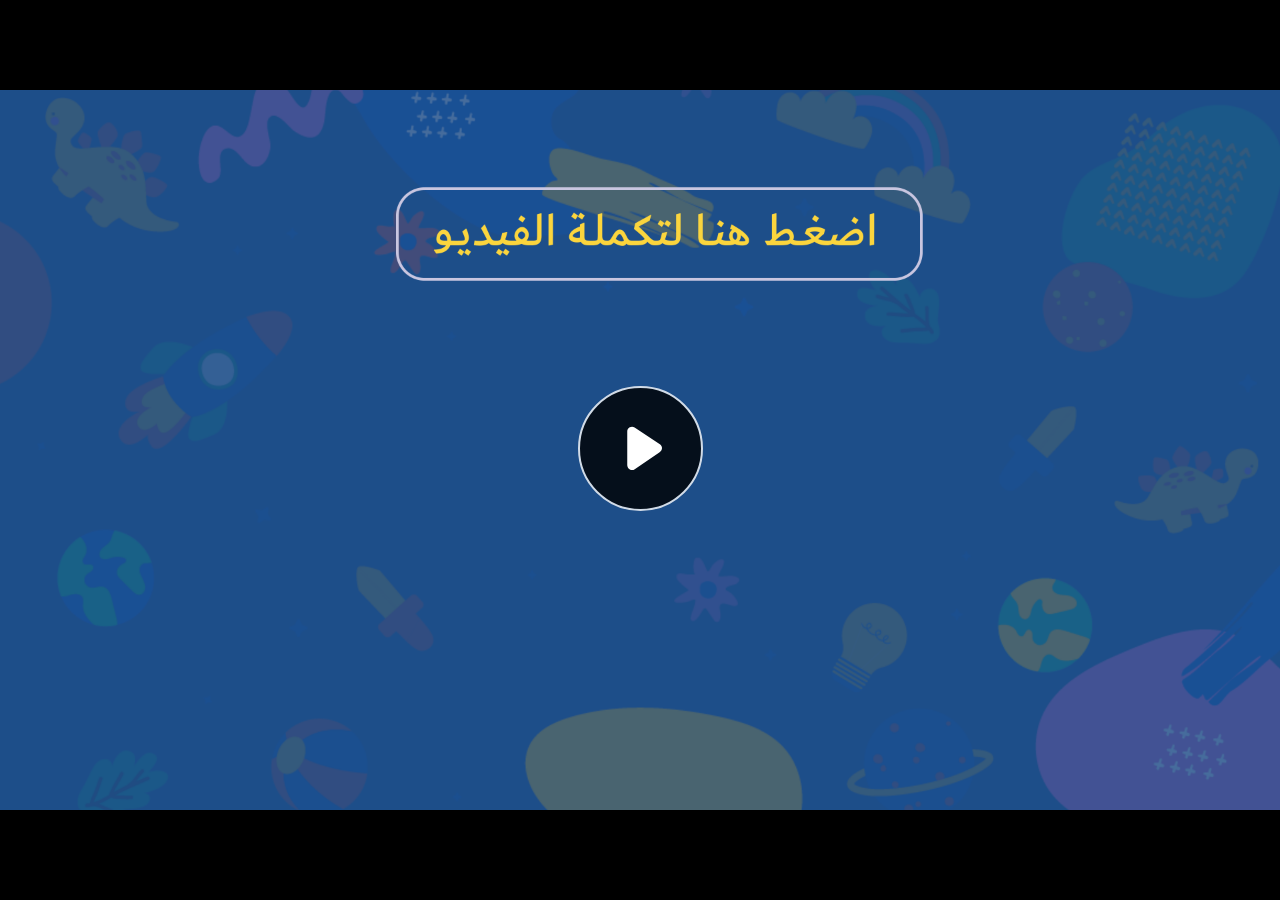
<file: index.html>
﻿<!doctype html>
<html lang="en-US">
<head>
  <meta charset="utf-8">
  <!-- Created using Storyline 360 - http://www.articulate.com  -->
  <!-- version: 3.71.29339.0 -->
  <title>EG.G5.AR.SEM2.UD.T1.S3.1 q2</title>
  <meta http-equiv="x-ua-compatible" content="IE=edge"/>
  <meta name="viewport" content="width=device-width,initial-scale=1,user-scalable=no,shrink-to-fit=no,minimal-ui"/>
  <meta name="apple-mobile-web-app-capable" content="yes"/>
  <style>
    html, body { height: 100%; padding: 0; margin: 0 }
    #app { height: 100%; width: 100%; }
  </style>

  <script>
    window.DS = {};
    window.globals = {
      DATA_PATH_BASE: '',
      HAS_FRAME: true,
      HAS_SLIDE: true,

      lmsPresent: false,
      tinCanPresent: false,
      cmi5Present: false,
      aoSupport: false,
      scale: 'noscale',
      captureRc: false,
      browserSize: 'optimal',
      bgColor: '#282828',
      features: 'AccessibleVideo,ConnectionMessages,FullScreenToggle,InsertSvgPicture,LayerPresentAsDialog,MultipleQuizTracking,UpdatedScrollingPanels,UpdatedThemeEditor',
      themeName: 'unified',
      preloaderColor: '#FFFFFF',
      suppressAnalytics: false,
      productChannel: 'stable',
      publishSource: 'storyline',
      aid: 'aid|e710da2c-216d-488c-aeed-63e613e51a63',
      cid: '1ed0ff18-6330-4afd-88a4-c2d7bd70327e',
      playerVersion: '3.71.29339.0',
      publishTimestamp: '2023-03-22T12:25:53.2543126Z',
      maxIosVideoElements: 10,
      connectionSettings: { message: 'You%20are%20offline.%20Trying%20to%20reconnect...', useDarkTheme: false },

      
      parseParams: function(qs) {
        if (window.globals.parsedParams != null) {
          return window.globals.parsedParams;
        }
        qs = (qs || window.location.search.substr(1)).split('+').join(' ');
        var params = {},
            tokens,
            re = /[?&]?([^=]+)=([^&]*)/g;

        while (tokens = re.exec(qs)) {
          params[decodeURIComponent(tokens[1]).trim()] =
            decodeURIComponent(tokens[2]).trim();
        }
        window.globals.parsedParams = params;
        return params;
      }

    };
  </script>
  <script>
    var isIe11 = ('ActiveXObject' in window || window.MSBlobBuilder != null)
      && window.msCrypto != null && !window.ActiveXObject;
    if (isIe11) {
      window.globals.unsupportedBrowser = true;
      document.write(atob('[base64]'));
    }
  </script>
  
  <script>window.THREE = { };</script>
  
</head>
<body style="background: #282828" class="cs-HTML theme-unified">
  <!-- 360 -->
  <script>!function(e){var i=/iPhone/i,o=/iPod/i,n=/iPad/i,t=/(?=.*\bAndroid\b)(?=.*\bMobile\b)/i,d=/Android/i,s=/(?=.*\bAndroid\b)(?=.*\bSD4930UR\b)/i,b=/(?=.*\bAndroid\b)(?=.*\b(?:KFOT|KFTT|KFJWI|KFJWA|KFSOWI|KFTHWI|KFTHWA|KFAPWI|KFAPWA|KFARWI|KFASWI|KFSAWI|KFSAWA)\b)/i,r=/IEMobile/i,h=/(?=.*\bWindows\b)(?=.*\bARM\b)/i,a=/BlackBerry/i,l=/BB10/i,p=/Opera Mini/i,f=/(CriOS|Chrome)(?=.*\bMobile\b)/i,u=/(?=.*\bFirefox\b)(?=.*\bMobile\b)/i,c=new RegExp("(?:Nexus 7|BNTV250|Kindle Fire|Silk|GT-P1000)","i"),w=function(e,i){return e.test(i)},A=function(e){var A=e||navigator.userAgent,v=A.split("[FBAN");if(void 0!==v[1]&&(A=v[0]),this.apple={phone:w(i,A),ipod:w(o,A),tablet:!w(i,A)&&w(n,A),device:w(i,A)||w(o,A)||w(n,A)},this.amazon={phone:w(s,A),tablet:!w(s,A)&&w(b,A),device:w(s,A)||w(b,A)},this.android={phone:w(s,A)||w(t,A),tablet:!w(s,A)&&!w(t,A)&&(w(b,A)||w(d,A)),device:w(s,A)||w(b,A)||w(t,A)||w(d,A)},this.windows={phone:w(r,A),tablet:w(h,A),device:w(r,A)||w(h,A)},this.other={blackberry:w(a,A),blackberry10:w(l,A),opera:w(p,A),firefox:w(u,A),chrome:w(f,A),device:w(a,A)||w(l,A)||w(p,A)||w(u,A)||w(f,A)},this.seven_inch=w(c,A),this.any=this.apple.device||this.android.device||this.windows.device||this.other.device||this.seven_inch,this.phone=this.apple.phone||this.android.phone||this.windows.phone,this.tablet=this.apple.tablet||this.android.tablet||this.windows.tablet,"undefined"==typeof window)return this},v=function(){var e=new A;return e.Class=A,e};"undefined"!=typeof module&&module.exports&&"undefined"==typeof window?module.exports=A:"undefined"!=typeof module&&module.exports&&"undefined"!=typeof window?module.exports=v():"function"==typeof define&&define.amd?define("isMobile",[],e.isMobile=v()):e.isMobile=v()}(this);
    window.isMobile.apple.tablet = window.isMobile.apple.tablet ||
      (navigator.platform === 'MacIntel' && navigator.maxTouchPoints > 1);
    window.isMobile.apple.device = window.isMobile.apple.device || window.isMobile.apple.tablet;
    window.isMobile.tablet = window.isMobile.tablet || window.isMobile.apple.tablet;
    window.isMobile.any = window.isMobile.any || window.isMobile.apple.tablet;
  </script>

  <div id="focus-sink" tabindex="-1"></div>

  <div id="preso"></div>
  <script>
    (function() {

      var classTypes = [ 'desktop', 'mobile', 'phone', 'tablet' ];

      var addDeviceClasses = function(prefix, testObj) {
        var curr, i;
        for (i = 0; i < classTypes.length; i++) {
          curr = classTypes[i];
          if (testObj[curr]) {
            document.body.classList.add(prefix + curr);
          }
        }
      };

      var params = window.globals.parseParams(),
          isDevicePreview = params.devicepreview === '1',
          isPhoneOverride = params.deviceType === 'phone' || (isDevicePreview && params.phone == '1'),
          isTabletOverride = (params.deviceType === 'tablet' || isDevicePreview) && !isPhoneOverride,
          isMobileOverride = isPhoneOverride || isTabletOverride;

      var deviceView = {
        desktop: !window.isMobile.any && !isMobileOverride,
        mobile: window.isMobile.any || isMobileOverride,
        phone: isPhoneOverride || (window.isMobile.phone && !isTabletOverride),
        tablet: isTabletOverride || window.isMobile.tablet
      };

      window.globals.deviceView = deviceView;
      window.isMobile.desktop = !window.isMobile.any;
      window.isMobile.mobile = window.isMobile.any;

      addDeviceClasses('view-', deviceView);

    })();
  </script>
  
  <script src='story_content/user.js' type=text/javascript></script>
  <div class="slide-loader"></div>

  <script>
    var doc = document, loader = doc.body.querySelector('.slide-loader'); [ 1, 2, 3 ].forEach(function(n) { var d = doc.createElement('div'); d.style.backgroundColor = window.globals.preloaderColor; d.classList.add('mobile-loader-dot'); d.classList.add('dot' + n); loader.appendChild(d); });
  </script>

  <div class="mobile-load-title-overlay" style="display: none">
    <div class="mobile-load-title">EG.G5.AR.SEM2.UD.T1.S3.1 q2</div>
  </div>

  <div class="mobile-chrome-warning"></div>

  
<style>
  .warn-connection-dialog {
    display: none;
    background: transparent;
    pointer-events: none;
    position: fixed;
    left: 0;
    top: 0;
    width: 100%;
    height: 100%;
    z-index: 999;
  }

  .warn-connection-content {
    border-radius: 4px;
    background: white;
    border: 1px solid #E7E7E7;
    color: #333333;
    box-shadow: 0 2px 4px rgba(0, 0, 0, 0.25);
    transition: all 150ms ease-out;
    position: absolute;
    white-space: nowrap;
  }

  .view-phone.is-landscape .warn-connection-content {
    left: 23px;
    bottom: 23px;
  }

  .view-tablet.is-landscape .warn-connection-content {
    left: 50%;
    top: 20px;
    transform: translateX(-50%);
  }

  .is-portrait .warn-connection-content {
    transform: translate(-50%, calc(-100% - 15px));
  }

  .warn-connection-content p {
    display: inline-block;
    margin: 0 8px 0 0;
    line-height: 33px;
    font-size: 11px;
  }

  .warn-connection-content svg {
    position: relative;
    vertical-align: middle;
    margin: 0 2px 2px 8px;
  }

  .view-desktop .warn-connection-content {
    left: 1.5em;
    bottom: 1.5em;
  }

  .view-desktop .warn-connection-content p {
    font-size: 1.1em;
  }

  .is-offline .warn-connection-dialog {
    display: block;
  }

  .is-offline .cs-panel * {
    pointer-events: none !important;
  }

  .is-offline .cs-panel {
    pointer-events: all !important;
  }

  .is-offline #nav-controls * {
    pointer-events: none !important;
  }

  .is-offline #nav-controls {
    pointer-events: all !important;
  }
</style>

<div class="warn-connection-dialog">
  <div class="warn-connection-content">
    <svg width="17" height="15" viewBox="0 0 17 15" xmlns="http://www.w3.org/2000/svg">
      <path fill="#8F0000" stroke="white" d="M16.07,12.98 L15.88,12.23 L9.51,1.21 C8.97,0.26,7.6,0.26,7.06,1.21 L0.69,12.23 C0.15,13.16,0.81,14.36,1.91,14.36 H14.65 C15.47,14.36,16.05,13.7,16.07,12.98 Z"/>
      <path fill="white" stroke="white" d="M8.58,5.5 C8.35,5.28,8.5,5.35,8.21,5.32 C8.09,5.35,7.97,5.49,7.96,5.67 C7.97,5.79,7.98,5.92,7.98,6.04 L7.98,6.04 C7.99,6.17,8,6.31,8.01,6.43 L8.01,6.44 C8.03,6.92,8.06,7.41,8.09,7.9 L8.09,7.9 C8.12,8.39,8.14,8.88,8.17,9.37 C8.17,9.39,8.18,9.42,8.2,9.44 C8.23,9.46,8.25,9.47,8.28,9.47 C8.31,9.47,8.34,9.46,8.35,9.44 C8.37,9.43,8.38,9.4,8.39,9.35 L8.39,9.34 C8.39,9.24,8.4,9.15,8.4,9.05 L8.4,9.05 C8.41,8.96,8.41,8.86,8.42,8.75 C8.43,8.44,8.45,8.12,8.47,7.81 L8.47,7.81 C8.49,7.49,8.51,7.18,8.53,6.87 C8.55,6.46,8.56,6.05,8.59,5.64 L8.6,5.62 C8.6,5.57,8.59,5.53,8.58,5.5 L8.21,5.32 Z"/>
      <circle fill="white" stroke="white" cx="8.3" cy="11.35" r="0.3"/>
    </svg>
    <p>You are offline. Trying to reconnect...</p>
  </div>
</div>

<script>
  (function() {
    window.DS.connection = {
      warningShown: false,
      assets: {},
      loadingAssetGroup: false,
      retryDelay: 500
    };

    // @TODO this is POC code and can be cleaned up a bit more if we move forward
    // with the feature



    // The `window.globals.features` variable must be set in `webpack.dev.config` when testing locally - it is not enough
    // to have it in the data - but it must be set there as well.
    var useConnectionMessages = window.AbortController != null &&
      window.location.protocol != 'file:' &&
      window.globals.features.indexOf('ConnectionMessages') != -1;

    window.DS.connection.useConnectionMessages = useConnectionMessages

    var assetCount = 0;
    var checkLoadedId;
    var connectionSettings = window.globals.connectionSettings;

    if (useConnectionMessages && connectionSettings != null) {
      var contentEl = document.querySelector('.warn-connection-content');
      var messageEl = contentEl.querySelector('p')

      if (connectionSettings.useDarkTheme) {
        contentEl.style.borderColor = '#BABBBA';
        contentEl.style.backgroundColor = '#282828';
        contentEl.style.color = '#FFFFFF';
      }

      if (connectionSettings.message != null) {
        messageEl.textContent = window.decodeURIComponent(connectionSettings.message);
      }
    }

    function checkAssetsReady() {
      for (var i in DS.connection.assets) {
        if (!DS.connection.assets[i].success) {
          return false;
        }
      }
      return true;
    }

    function stopAssetGroup() {
      if (!useConnectionMessages) { return; }

      assetCount = 0;

      DS.connection.oldAssetGroup = DS.connection.assets;
      DS.connection.assets = {};
      DS.connection.loadingAssetGroup = false;
      clearInterval(checkLoadedId);
    }

    function startAssetGroup() {
      if (!useConnectionMessages) { return; }
      var ticks = 0;
      clearInterval(checkLoadedId);
      checkLoadedId = setInterval(function() {
        var loaded = 0;
        if (assetCount === 0 && loaded === 0) {
          clearInterval(checkLoadedId);
          return;
        }

        for (var i in DS.connection.assets) {
          if (DS.connection.assets[i].success) {
            loaded++;
          }
        }

        if (assetCount === loaded && checkAssetsReady()) {
          for (var i in DS.connection.assets) {
            if (DS.connection.assets[i].action) {
              DS.connection.assets[i].action();
            }
          }
          hideWarning();
          stopAssetGroup();
        }
      }, 100)
    }

    function requiredAsset(url, action, retry, type) {
      if (!useConnectionMessages) { return; }
      if (DS.connection.assets[url]) { return; }

      DS.connection.assets[url] = {
        success: false, action: action, retry: retry, type: type
      };
      assetCount = Object.keys(DS.connection.assets).length;
      if (!DS.connection.loadingAssetGroup) {
        startAssetGroup();
      }
      DS.connection.loadingAssetGroup = true;
    }

    function assetLoaded(url) {
      if (!useConnectionMessages) { return; }
      if (DS.connection.assets[url]) {
        DS.connection.assets[url].success = true;
      }
    }

    function assetFailed(url) {
      if (!useConnectionMessages) { return; }
      if (!DS.connection.assets[url]) {
        if (/\.js$/.test(url)) {
          setTimeout(function() {
            if (DS.connection.lastSlideLoaded != null) {
              DS.connection.lastSlideLoaded();
            }
          }, DS.connection.retryDelay);
        }
        return;
      }
      if (!DS.connection.warningShown) { showWarning(); }
      if (DS.connection.assets[url].retry) {
        setTimeout(function() {
          if (!DS.connection.assets[url].success) {
            DS.connection.assets[url].retry()
          }
        }, DS.connection.retryDelay);
      }
    }

    function hideWarning() {
      document.body.classList.remove('is-offline');
      DS.connection.warningShown = false;
    }
    DS.connection.hideWarning = hideWarning

    function showWarning(btn) {
      document.body.classList.add('is-offline')
      DS.connection.warningShown = true;
      updateWarningPosition();
    }

    function updateWarningPosition() {
      if (!DS.connection.warningShown) {
        return;
      }

      var isPortrait = document.body.classList.contains('is-portrait');
      var warningEl = document.querySelector('.warn-connection-content');

      if (isPortrait) {
        var slide = document.querySelector('.primary-slide');
        var slideRect = slide.getBoundingClientRect();

        warningEl.style.top = `${slideRect.top}px`
        warningEl.style.left = `${slideRect.left + slideRect.width / 2}px`
      } else {
        warningEl.style.top = null;
        warningEl.style.left = null;
      }

      window.requestAnimationFrame(updateWarningPosition);
    }

    // these will all be noops if the feature flag isn't set in
    // the data and `window.globals.features`
    DS.connection.requiredAsset = requiredAsset;
    DS.connection.assetLoaded = assetLoaded;
    DS.connection.assetFailed = assetFailed;
    DS.connection.stopAssetGroup = stopAssetGroup;
    DS.connection.startAssetGroup = startAssetGroup;
  })();
</script>


  <script>
    
    if (window.autoSpider && window.vInterfaceObject) {
      document.querySelector('.mobile-load-title-overlay').style.display = 'none';
    }
  </script>

  

  <link rel="stylesheet" href="html5/data/css/output.min.css" data-noprefix/>
</body>
<script src="html5/lib/scripts/bootstrapper.min.js"></script>
</html>
</file>
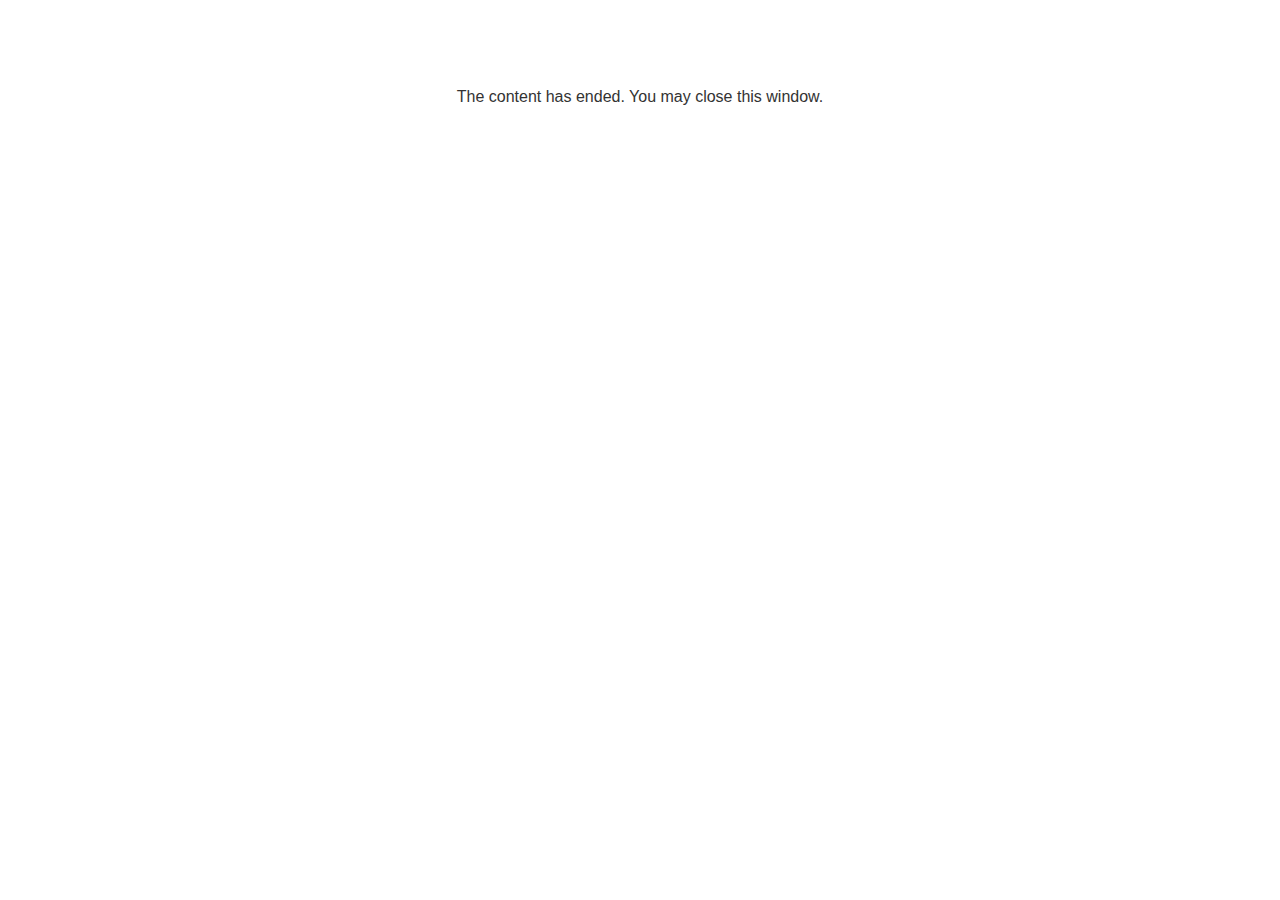
<file: lms/goodbye.html>
<!doctype html>
<html>
<body style="background-color: #ffffff;">

<p role="alert" style="color: #333333;font-family: Lato, articulate, tahoma, arial;font-size: medium;text-align: center;">
<br><br><br><br>
The content has ended. You may close this window.
</p>

</body>
</html>
</file>
<file: html5/data/css/output.min.css>
@font-face {
  font-family: 'LatoBold Charset1_ BoldF705A2BD';
  src: url('[data-uri]');
  font-style: normal;
  font-weight: normal;
}
@font-face {
  font-family: 'Lato Charset1_ 63mzfCHbEEDA0E48';
  src: url('[data-uri]');
  font-style: normal;
  font-weight: normal;
}
@font-face {
  font-family: 'Dubai Charset1_ 6DdosfOCEE88066';
  src: url('[data-uri]');
  font-style: normal;
  font-weight: normal;
}
@font-face {
  font-family: 'Dubai Medium Charset1_ 2577AFCF';
  src: url('[data-uri]');
  font-style: normal;
  font-weight: normal;
}
@font-face {
  font-family: 'DubaiBold Charset1_Bold911E686F';
  src: url('[data-uri]');
  font-style: normal;
  font-weight: normal;
}
@font-face {
  font-family: 'Dubai Charset0_v8wz5Y8k741D6E07';
  src: url('[data-uri]');
  font-style: normal;
  font-weight: normal;
}
@font-face {
  font-family: 'Dubai Medium Charset0_v389EBE1D';
  src: url('[data-uri]');
  font-style: normal;
  font-weight: normal;
}
@font-face {
  font-family: 'DubaiBold Charset0_BoldD2773439';
  src: url('[data-uri]');
  font-style: normal;
  font-weight: normal;
}
.cs-HTML {
  background: rgba(40, 40, 40, 1);
}
.cs-npnxnanbnsnfns00000000001 .cs-infopanel  {
  box-shadow: 0 1px 0 rgba(0, 0, 0, 0);
  background: rgba(255, 255, 255, 1);
}
.cs-npnxnanbnsnfns00000000001 .cs-infopanel .cs-link {
  color: rgba(186, 187, 186, 1);
}
.cs-npnxnanbnsnfns00000000001 .cs-infopanel .cs-link:hover {
  color: rgba(255, 255, 255, 1);
}
.cs-npnxnanbnsnfns00000000001 .cs-infopanel .cs-name {
  color: rgba(68, 68, 68, 1);
}
.cs-npnxnanbnsnfns00000000001 .cs-infopanel .cs-title {
  color: rgba(153, 153, 153, 1);
}
.cs-npnxnanbnsnfns00000000001 .cs-infopanelpopup  {
  box-shadow: 0 1px 0 rgba(0, 0, 0, 0);
  background: rgba(0, 0, 0, 0);
}
.cs-npnxnanbnsnfns00000000001 .cs-infopanelpopup .cs-link {
  color: rgba(255, 0, 0, 1);
}
.cs-npnxnanbnsnfns00000000001 .cs-infopanelpopup .cs-link:hover {
  color: rgba(255, 255, 255, 1);
}
.cs-npnxnanbnsnfns00000000001 .cs-infopanelpopup .cs-name {
  color: rgba(255, 255, 255, 1);
}
.cs-npnxnanbnsnfns00000000001 .cs-infopanelpopup .cs-bio {
  color: rgba(186, 187, 186, 1);
}
.cs-npnxnanbnsnfns00000000001 .cs-timer  {
  color: rgba(186, 187, 186, 1);
}
.cs-npnxnanbnsnfns00000000001 .cs-duration stop:first-child {
  stop-color: rgba(60, 60, 60, 1);
}
.cs-npnxnanbnsnfns00000000001 .cs-duration stop:last-child {
  stop-color: rgba(60, 60, 60, 1);
}
.cs-npnxnanbnsnfns00000000001 .cs-elapsed stop:first-child {
  stop-color: rgba(254, 227, 71, 1);
}
.cs-npnxnanbnsnfns00000000001 .cs-elapsed stop:last-child {
  stop-color: rgba(254, 227, 71, 1);
}
.cs-npnxnanbnsnfns00000000001 .cs-timer .cs-pie .cs-innerstroke {
  stroke: rgba(199, 199, 199, 1);
}
.cs-npnxnanbnsnfns00000000001 .cs-timer .cs-pie .cs-innerborder {
  stroke: rgba(255, 255, 255, 1);
}
.cs-npnxnanbnsnfns00000000001 .cs-window  {
  box-shadow: 0 8px 5px rgba(0, 0, 0, 0.2);
  border-color: rgba(49, 99, 0, 0);
  background: rgba(33, 33, 33, 1);
  color: rgba(248, 248, 248, 1);
}
.cs-npnxnanbnsnfns00000000001 .cs-window .cs-diva {
  border-color: rgba(78, 78, 78, 1);
}
.cs-npnxnanbnsnfns00000000001 .cs-window .cs-divb {
  border-color: rgba(78, 78, 78, 0);
}
.cs-npnxnanbnsnfns00000000001 .cs-editor .cs-editor-slide {
  color: rgba(226, 226, 226, 1);
}
.cs-npnxnanbnsnfns00000000001 .cs-editor .cs-editor-html {
  color: rgba(186, 187, 186, 1);
}
.cs-npnxnanbnsnfns00000000001 .cs-editor .cs-editor-button {
  text-shadow: 0 1px 0 rgba(0, 0, 0, 0);
  color: rgba(255, 255, 255, 1);
  border-color: rgba(211, 211, 211, 1);
  background: rgba(34, 34, 34, 1);
}
.cs-npnxnanbnsnfns00000000001 .cs-editor .cs-editor-button:hover {
  background: rgba(68, 68, 68, 1);
}
.cs-npnxnanbnsnfns00000000001 .cs-editor .cs-editor-button:active {
  background: rgba(68, 68, 68, 1);
}
.cs-npnxnanbnsnfns00000000001 .cs-listitem  {
  color: rgba(186, 187, 186, 1);
  border-color: none;
  border: 1px solid transparent;
}
.cs-npnxnanbnsnfns00000000001 .cs-listitem:hover {
  background: rgba(255, 255, 255, 0.06);
  border-color: rgba(108, 108, 108, 1) !important;
  border-width: 1px;
  border-radius: 2px;
  border-style: solid;
  box-sizing: border-box;
}
.cs-npnxnanbnsnfns00000000001 .cs-listitem.hover {
  background: rgba(255, 255, 255, 0.06);
  border-color: rgba(108, 108, 108, 1) !important;
  border-width: 1px;
  border-radius: 2px;
  border-style: solid;
  box-sizing: border-box;
}
.cs-npnxnanbnsnfns00000000001 .cs-glossary  {
  color: rgba(186, 187, 186, 1);
}
.cs-npnxnanbnsnfns00000000001 .cs-glossary .cs-scrolling-panel {
  background: rgba(0, 0, 0, 0);
}
.cs-npnxnanbnsnfns00000000001 .cs-glossary .cs-term.cs-selected .cs-choice-list-trigger {
  color: rgba(255, 255, 255, 1);
  background: rgba(255, 255, 255, 1);
}
.cs-npnxnanbnsnfns00000000001 .cs-glossary .cs-term.cs-selected .cs-choice-list-trigger:focus {
  color: rgba(255, 255, 255, 1);
  background: rgba(255, 255, 255, 1);
}
.cs-npnxnanbnsnfns00000000001 .cs-glossary .cs-term:hover .cs-choice-list-trigger {
  background: rgba(186, 187, 186, 1);
}
.cs-npnxnanbnsnfns00000000001 .cs-glossary .cs-term.hover .cs-choice-list-trigger {
  background: rgba(186, 187, 186, 1);
}
.cs-npnxnanbnsnfns00000000001 .cs-glossary .cs-term .cs-choice-list-trigger:focus {
  background: rgba(186, 187, 186, 1);
}
.cs-npnxnanbnsnfns00000000001 .cs-glossary .cs-diva {
  border-color: rgba(0, 0, 0, 0);
}
.cs-npnxnanbnsnfns00000000001 .cs-glossary .cs-divb {
  border-color: rgba(0, 0, 0, 0);
}
.cs-npnxnanbnsnfns00000000001 .cs-glossary .cs-divc {
  border-color: rgba(0, 0, 0, 0);
}
.cs-npnxnanbnsnfns00000000001 .cs-glossary .cs-heading {
  color: rgba(248, 248, 248, 1);
  font-weight: 700;
}
.note-content p span {
  color: rgba(186, 187, 186, 1);
  line-height: 1.4em;
  font-size: 103.769%;
}
.cs-npnxnanbnsnfns00000000001 .cs-resource .cs-separator {
  border-color: rgba(0, 0, 0, 0);
}
.cs-npnxnanbnsnfns00000000001 .cs-outline  {
  color: rgba(45, 45, 45, 1);
}
.cs-npnxnanbnsnfns00000000001 .cs-outline .cs-diva {
  border-color: rgba(0, 0, 0, 0);
}
.cs-npnxnanbnsnfns00000000001 .cs-outline .cs-divb {
  border-color: rgba(0, 0, 0, 0);
}
.cs-npnxnanbnsnfns00000000001 .cs-outline .cs-divc {
  border-color: rgba(0, 0, 0, 0);
}
.cs-npnxnanbnsnfns00000000001 .cs-outline .cs-search-filter:hover {
  color: rgba(0, 0, 0, 0);
}
.cs-npnxnanbnsnfns00000000001 .cs-outline .cs-search-filter.hover {
  color: rgba(0, 0, 0, 0);
}
.cs-npnxnanbnsnfns00000000001 .cs-transcript  {
  color: rgba(255, 255, 255, 1);
}
.cs-npnxnanbnsnfns00000000001 .cs-transcript .cs-div {
  border-color: rgba(0, 0, 0, 0);
}
.cs-npnxnanbnsnfns00000000001 .cs-tabs:not(.topmenu-item) {
  color: rgba(248, 248, 248, 1);
}
.cs-npnxnanbnsnfns00000000001 .cs-tabs .cs-inner-button:not(.topmenu-item) {
  text-shadow: 0 1px 0 rgba(0, 0, 0, 0);
}
.cs-npnxnanbnsnfns00000000001 .cs-tabs:hover:not(.topmenu-item) {
  color: rgba(248, 248, 248, 1);
}
.cs-npnxnanbnsnfns00000000001 .cs-tabs.cs-selected {
  background: rgba(0, 0, 0, 0);
  color: rgba(248, 248, 248, 1);
}
.cs-npnxnanbnsnfns00000000001 .cs-seekcontrol  {
  background: rgba(0, 0, 0, 0);
  border-color: rgba(0, 0, 0, 0);
}
.cs-npnxnanbnsnfns00000000001 .cs-seekcontrol .cs-button:hover .cs-icon {
  fill: rgba(255, 255, 255, 1);
}
.cs-npnxnanbnsnfns00000000001 .cs-seekcontrol .cs-button.hover .cs-icon {
  fill: rgba(255, 255, 255, 1);
}
.cs-npnxnanbnsnfns00000000001 .cs-seekcontrol .cs-button .cs-icon-shadow {
  fill: rgba(0, 0, 0, 0);
}
.cs-npnxnanbnsnfns00000000001 .cs-seekcontrol .cs-button .cs-icon {
  fill: rgba(180, 180, 180, 1);
}
.cs-npnxnanbnsnfns00000000001 .cs-seekcontrol .cs-seek .cs-fill {
  background: rgba(255, 255, 255, 0.6);
}
.cs-npnxnanbnsnfns00000000001 .cs-seekcontrol .cs-seek {
  background: rgba(108, 108, 108, 1);
  border-color: rgba(0, 0, 0, 0);
}
.cs-npnxnanbnsnfns00000000001 .cs-searchinput .cs-input {
  color: rgba(186, 187, 186, 1);
  border-color: rgba(0, 0, 0, 0);
  background: rgba(255, 255, 255, 0.06);
}
.cs-npnxnanbnsnfns00000000001 .cs-searchinput .cs-input:focus {
  color: rgba(248, 248, 248, 1);
  background: rgba(41, 41, 41, 1);
}
.cs-npnxnanbnsnfns00000000001 .cs-searchinput .cs-input:hover {
  box-shadow: inset 0 0 1px 0 rgba(69, 126, 19, 0);
}
.cs-npnxnanbnsnfns00000000001 .cs-searchinput .cs-input.hover {
  box-shadow: inset 0 0 1px 0 rgba(69, 126, 19, 0);
}
.cs-npnxnanbnsnfns00000000001 .cs-searchinput .cs-button .cs-icon {
  fill: rgba(186, 187, 186, 1);
}
.cs-npnxnanbnsnfns00000000001 .cs-searchinput .cs-button:hover {
  fill: rgba(63, 133, 0, 1);
}
.cs-npnxnanbnsnfns00000000001 .cs-searchinput .cs-button.hover {
  fill: rgba(63, 133, 0, 1);
}
.cs-npnxnanbnsnfns00000000001 .cs-menu  {
  box-shadow: 0 1px 0 rgba(0, 0, 0, 0);
  background: rgba(33, 33, 33, 1);
}
.cs-npnxnanbnsnfns00000000001 .cs-topmenu-item.active .cs-tab {
  background: rgba(33, 33, 33, 1);
}
.cs-npnxnanbnsnfns00000000001 .cs-logo  {
  box-shadow: 0 1px 0 rgba(37, 75, 0, 1);
  background: rgba(255, 255, 255, 0);
}
.cs-npnxnanbnsnfns00000000001 .cs-checkbox  {
  color: rgba(255, 255, 255, 1);
}
.cs-npnxnanbnsnfns00000000001 .cs-checkbox:hover {
  border-color: rgba(175, 221, 130, 1);
}
.cs-npnxnanbnsnfns00000000001 .cs-checkbox.hover {
  border-color: rgba(175, 221, 130, 1);
}
.cs-npnxnanbnsnfns00000000001 .cs-checkbox .cs-box {
  color: rgba(255, 255, 255, 1);
  border-color: rgba(42, 83, 0, 1);
}
.cs-npnxnanbnsnfns00000000001 .cs-checkbox .cs-box:checked::after {
  color: rgba(43, 196, 0, 1);
}
.cs-npnxnanbnsnfns00000000001 .cs-button  {
  text-shadow: 0 1px 0 rgba(0, 0, 0, 0);
  color: rgba(186, 187, 186, 1);
  border-color: rgba(0, 0, 0, 0);
  background: rgba(0, 0, 0, 0);
  box-shadow: 0 1px 0 rgba(0, 0, 0, 0);
}
.cs-npnxnanbnsnfns00000000001 .cs-button .cs-icon {
  fill: rgba(186, 187, 186, 1);
}
.cs-npnxnanbnsnfns00000000001 .cs-button .cs-icon-shadow {
  fill: rgba(0, 0, 0, 0);
}
.cs-npnxnanbnsnfns00000000001 .cs-button:hover {
  background: rgba(248, 248, 248, 1);
}
.cs-npnxnanbnsnfns00000000001 .cs-button.hover {
  background: rgba(248, 248, 248, 1);
}
.cs-npnxnanbnsnfns00000000001 .cs-button:active {
  background: rgba(0, 0, 0, 0);
}
.cs-npnxnanbnsnfns00000000001 .cs-button.cs-disabled:hover {
  background: rgba(0, 0, 0, 0);
}
.cs-npnxnanbnsnfns00000000001 .cs-button.cs-disabled.hover {
  background: rgba(0, 0, 0, 0);
}
.cs-npnxnanbnsnfns00000000001 .cs-button.cs-disabled:active {
  background: rgba(0, 0, 0, 0);
}
.cs-npnxnanbnsnfns00000000001 .cs-button.cs-volume:hover {
  background: rgba(0, 0, 0, 0);
}
.cs-npnxnanbnsnfns00000000001 .cs-button.cs-volume.hover {
  background: rgba(0, 0, 0, 0);
}
.cs-npnxnanbnsnfns00000000001 .cs-button.cs-volume:active {
  background: rgba(0, 0, 0, 0);
}
.cs-npnxnanbnsnfns00000000001.cs-base  {
  color: rgba(186, 187, 186, 1);
  border-color: rgba(40, 40, 40, 1);
  background: rgba(40, 40, 40, 1);
}
.cs-npnxnanbnsnfns00000000001.cs-base .cs-separator .cs-diva {
  background: rgba(69, 69, 69, 1);
}
.cs-npnxnanbnsnfns00000000001.cs-base .cs-separator .cs-divb {
  background: rgba(0, 0, 0, 0);
}
.cs-npnxnanbnsnfns00000000001.cs-base .cs-topmenu-item.active .cs-tab {
  border-color: rgba(69, 69, 69, 1);
}
.cs-npnxnanbnsnfns00000000001.cs-base .cs-topmenu-item.active .cs-panel {
  border-color: rgba(69, 69, 69, 1);
}
.cs-npnxnanbnsnfns00000000001.cs-base .cs-left {
  background: rgba(33, 33, 33, 1);
}
.cs-npnxnanbnsnfns00000000001.cs-base .cs-area-primary .cs-slide-container {
  background: rgba(40, 40, 40, 1);
}
.cs-npnxnanbnsnfns00000000001.cs-base.cs-custom-theme .cs-brandhighlight-bg {
  background: rgba(79, 189, 244, 1) !important;
}
.cs-npnxnanbnsnfns00000000001.cs-base.cs-custom-theme .cs-brandhighlight-secondary-bg {
  background: rgba(255, 255, 255, 1) !important;
}
.cs-npnxnanbnsnfns00000000001.cs-base.cs-custom-theme .cs-brandhighlight-border {
  border-color: rgba(79, 189, 244, 1) !important;
}
.cs-npnxnanbnsnfns00000000001.cs-base.cs-custom-theme .cs-brandhighlight-text {
  color: rgba(79, 189, 244, 1) !important;
}
.cs-npnxnanbnsnfns00000000001.cs-base.cs-custom-theme .cs-brandhighlight-fill {
  fill: rgba(79, 189, 244, 1) !important;
}
.cs-npnxnanbnsnfns00000000001.cs-base.cs-custom-theme .cs-listitem.cs-selected {
  background-color: rgba(255, 255, 255, 0.06) !important;
}
.cs-npnxnanbnsnfns00000000001 .cs-volume::-moz-range-thumb {
  border-color: rgba(43, 85, 0, 1);
  box-shadow: inset 0 0 1px 0 rgba(43, 85, 0, 1);
  background: rgba(255, 255, 255, 1);
}
.cs-npnxnanbnsnfns00000000001 .cs-volume::-ms-thumb {
  border-color: rgba(43, 85, 0, 1);
  box-shadow: inset 0 0 1px 0 rgba(43, 85, 0, 1);
  background: rgba(255, 255, 255, 1);
}
.cs-npnxnanbnsnfns00000000001 .cs-volume::-webkit-slider-thumb {
  border-color: rgba(43, 85, 0, 1);
  box-shadow: inset 0 0 1px 0 rgba(43, 85, 0, 1);
  background: rgba(255, 255, 255, 1);
}
.cs-npnxnanbnsnfns00000000001 .cs-volume::-moz-range-track {
  border-color: rgba(66, 140, 1, 1);
  background: rgba(108, 108, 108, 1);
}
.cs-npnxnanbnsnfns00000000001 .cs-volume::-ms-track {
  border-color: rgba(66, 140, 1, 1);
  background: rgba(108, 108, 108, 1);
}
.cs-npnxnanbnsnfns00000000001 .cs-volume::-webkit-slider-runnable-track {
  border-color: rgba(66, 140, 1, 1);
  background: rgba(108, 108, 108, 1);
}
body.show-focus .tab-focus-box {
  box-shadow: 0 0 0 1px rgba(255, 255, 0, 1), 0 0 0 3px rgba(0, 32, 96, 1), 0 0 5px 5px rgba(255, 255, 0, 1);
  border-color: transparent;
  outline: 2px transparent solid;
}
.skipnav {
  box-shadow: 0 0 0 1px rgba(255, 255, 0, 1), 0 0 0 3px rgba(0, 32, 96, 1), 0 0 5px 5px rgba(255, 255, 0, 1);
  border-color: transparent;
  outline: 2px transparent solid;
}
.cs-npnxnanbnsnfns00000000001 .cs-listitem:hover {
  color: none;
}
.cs-npnxnanbnsnfns00000000001 .cs-listitem.hover {
  color: none;
}
.cs-npnxnanbnsnfns00000000001 .cs-listitem.cs-viewed {
  color: #BABBBA;
}
.cs-npnxnanbnsnfns00000000001 .cs-listitem {
  color: #BABBBA;
}
.cs-npnxnanbnsnfns00000000001 .cs-listitem:hover .cs-icon-carrot * {
  fill: none;
}
.cs-npnxnanbnsnfns00000000001 .cs-listitem.hover .cs-icon-carrot * {
  fill: none;
}
.cs-npnxnanbnsnfns00000000001 .cs-listitem .cs-icon-carrot {
  color: none;
  top: calc(3px);
}
.cs-npnxnanbnsnfns00000000001 .cs-listitem .cs-icon-carrot .cs-shadow {
  color: #F8F8F8;
}
.cs-npnxnanbnsnfns00000000001 .item-collapsible .is-scene {
  color: #F8F8F8 !important;
  font-weight: 700;
}
.cs-npnxnanbnsnfns00000000001 .is-scene .cs-icon-carrot * {
  color: #F8F8F8 !important;
  font-weight: 700;
}
.cs-npnxnanbnsnfns00000000001 .is-scene:not(.outline-links-collapse) > a {
  color: #F8F8F8;
}
.cs-npnxnanbnsnfns00000000001 .is-scene:not(.outline-links-collapse) .cs-icon-carrot * {
  fill: none !important;
  color: #F8F8F8 !important;
}
.cs-npnxnanbnsnfns00000000001 .tabs, .cs-npnxnanbnsnfns00000000001 .cs-logo {
  border-bottom: 1px solid rgba(108, 108, 108, 1);
}
.cs-npnxnanbnsnfns00000000001 .area-secondary-wrapper:after {
  background-image: url('[data-uri]');
  background-size: 100%;
}
.cs-npnxnanbnsnfns00000000001 .panel-footer {
  background: #212121;
}
.cs-npnxnanbnsnfns00000000001 #outline-search {
  background: rgba(255, 255, 255, 0.06);
  border-color: rgba(108, 108, 108, 1);
  border-width: 1px;
  border-style: solid;
}
.cs-npnxnanbnsnfns00000000001 .topmenu-panel #outline-search {
  background: #545454;
}
.cs-npnxnanbnsnfns00000000001 .search-icon circle, .cs-npnxnanbnsnfns00000000001 .search-icon path {
  stroke: #BABBBA;
}
.cs-npnxnanbnsnfns00000000001 #outline-search input[type   =search] {
  color: #F8F8F8;
}
.cs-npnxnanbnsnfns00000000001 #outline-search ::-webkit-input-placeholder {
  color: #BABBBA !important;
}
.cs-npnxnanbnsnfns00000000001 #outline-search :-ms-input-placeholder {
  color: #BABBBA !important;
}
.cs-npnxnanbnsnfns00000000001 #outline-search ::-moz-placeholder {
  color: #BABBBA !important;
  opacity: 1;
}
.cs-npnxnanbnsnfns00000000001 .cs-topmenu-item.active, body:not(.is-touchable-tablet) .cs-npnxnanbnsnfns00000000001 .cs-topmenu-item:hover {
  color: #F8F8F8;
}
.cs-npnxnanbnsnfns00000000001 .cs-topmenu-item.button-tapped {
  color: #F8F8F8;
}
.cs-npnxnanbnsnfns00000000001 .cs-topmenu-item.active .cs-tab, .cs-npnxnanbnsnfns00000000001 .cs-topmenu-item .cs-tab {
  background: transparent !important;
  border: none !important;
}
.cs-npnxnanbnsnfns00000000001 .top-tabs-drop-icon div {
  background: #BABBBA;
}
.cs-npnxnanbnsnfns00000000001 .cs-panel.topmenu-panel .panel-content, .cs-npnxnanbnsnfns00000000001 .top-tabs-drop {
  background: #212121;
}
.cs-npnxnanbnsnfns00000000001 .cs-topmenu-item.active .cs-panel {
  background: #212121;
}
.cs-npnxnanbnsnfns00000000001 .cs-menu.topmenu-panel, .cs-npnxnanbnsnfns00000000001 .top-tabs-drop {
  border: 1px solid rgba(69, 69, 69, 1) !important;
  border-radius: 3px;
}
.cs-npnxnanbnsnfns00000000001 .resources .resources-list a:hover {
  background: rgba(255, 255, 255, 0.06);
}
body:not(.is-touchable-tablet) .cs-npnxnanbnsnfns00000000001 .resources .resources-list a:hover {
  background: rgba(255, 255, 255, 0.06);
}
.cs-npnxnanbnsnfns00000000001 .resources .resources-list a.hover {
  background: rgba(255, 255, 255, 0.06);
}
body:not(.is-touchable-tablet) .cs-npnxnanbnsnfns00000000001 .resources .resources-list a.hover {
  background: rgba(255, 255, 255, 0.06);
}
.cs-npnxnanbnsnfns00000000001 .resources .resources-list a.button-tapped {
  background: rgba(255, 255, 255, 0.06);
}
.cs-npnxnanbnsnfns00000000001 .cs-icon path, .cs-npnxnanbnsnfns00000000001 .cs-icon rect, .cs-npnxnanbnsnfns00000000001 .cs-icon polygon, .cs-npnxnanbnsnfns00000000001 .menu-icon-wrapper.menu-icon-wrapper-hover path {
  fill: #BABBBA;
}
.cs-npnxnanbnsnfns00000000001 .cs-icon .icon-stroke-only {
  fill: none !important;
  stroke: #BABBBA !important;
}
body:not(.is-touchable-tablet) .cs-npnxnanbnsnfns00000000001 .cs-button:hover .cs-icon path, body:not(.is-touchable-tablet) .cs-npnxnanbnsnfns00000000001 .cs-button:hover .cs-icon rect, body:not(.is-touchable-tablet) .cs-npnxnanbnsnfns00000000001 .cs-button:hover .cs-icon polygon {
  fill: #F8F8F8;
}
body:not(.is-touchable-tablet) .cs-npnxnanbnsnfns00000000001 .cs-tabs:hover .search-icon circle, body:not(.is-touchable-tablet) .cs-npnxnanbnsnfns00000000001 .cs-tabs:hover .search-icon path {
  stroke: #F8F8F8;
}
.cs-npnxnanbnsnfns00000000001 .cs-button.button-tapped .cs-icon path, .cs-npnxnanbnsnfns00000000001 .cs-button.button-tapped .cs-icon rect, .cs-npnxnanbnsnfns00000000001 .cs-button.button-tapped .cs-icon polygon {
  fill: #F8F8F8;
}
body:not(.is-touchable-tablet) .cs-npnxnanbnsnfns00000000001 .cs-button:hover .cs-icon .icon-stroke-only {
  fill: none !important;
  stroke: #F8F8F8 !important;
}
.cs-npnxnanbnsnfns00000000001 .cs-button:button-tapped .cs-icon .icon-stroke-only {
  fill: none !important;
  stroke: #F8F8F8 !important;
}
.cs-npnxnanbnsnfns00000000001 .menu-icon-wrapper.menu-icon-wrapper-hover svg path {
  fill: #F8F8F8;
}
.floating-sidebar:not(.sidebar-closed) .cs-npnxnanbnsnfns00000000001 #hamburger .menu-icon-wrapper svg path {
  fill: #BABBBA;
}
.floating-sidebar:not(.sidebar-closed) .cs-npnxnanbnsnfns00000000001 #hamburger .menu-icon-wrapper.menu-icon-wrapper-hover svg path {
  fill: #F8F8F8;
}
.cs-npnxnanbnsnfns00000000001 .volume .btn:before {
  background-image: url('[data-uri]');
}
.cs-npnxnanbnsnfns00000000001 .volume-track {
  background: #6C6C6C;
}
.cs-npnxnanbnsnfns00000000001 .volume-icon circle {
  stroke: #BABBBA;
}
.cs-npnxnanbnsnfns00000000001 .cs-settings > .settings-panel {
  background: #212121;
  border: 1px solid rgba(69, 69, 69, 1) !important;
  border-radius: 3px;
}
.cs-npnxnanbnsnfns00000000001 .cs-settings > .panel-down-arrow {
  fill: #212121;
}
.cs-npnxnanbnsnfns00000000001 .switch-toggle .border {
  stroke: #7C7C7C;
}
.cs-npnxnanbnsnfns00000000001 .switch-toggle .thumb-off .thumb {
  fill: #A2A2A2;
}
.cs-npnxnanbnsnfns00000000001 .switch-toggle .thumb-on .track {
  fill: rgba(79, 189, 244, 1);
}
.cs-npnxnanbnsnfns00000000001 .switch-toggle .thumb-off .track {
  fill: rgba(255, 255, 255, 0.1);
}
.cs-npnxnanbnsnfns00000000001 .switch-label {
  color: #BABBBA;
}
.cs-npnxnanbnsnfns00000000001 .cs-panel .scrollarea-btn:after {
  background: rgba(179, 180, 179, 0.75);
}
.scrollarea-scrollbar:hover .scrollarea-btn:after, .scrollarea-scrollbar.highlight-scrollbar .scrollarea-btn:after {
  background: rgba(179, 180, 179, 0.75);
}
.floating-sidebar .sidebar-overlay {
  background: rgba(0, 0, 0, 0.85);
}
.cs-npnxnanbnsnfns00000000001 .overlay-message {
  background: rgba(0, 0, 0, 0.85);
}
.cs-npnxnanbnsnfns00000000001 .top-ui-bg, .cs-npnxnanbnsnfns00000000001 .bottom-ui-bg, .cs-npnxnanbnsnfns00000000001 .right-ui-bg, .cs-npnxnanbnsnfns00000000001 .left-ui-bg {
  background: rgba(40, 40, 40, 0.8);
}
.cs-npnxnanbnsnfns00000000001 .circle-progress-bg {
  fill: #282828;
}
.cs-npnxnanbnsnfns00000000001 .circle-progress-well {
  fill: #6C6C6C;
}
.cs-npnxnanbnsnfns00000000001 .circle-progress-pie {
  stroke: #6C6C6C;
}
.cs-npnxnanbnsnfns00000000001 .lightbox .option-pane {
  background: rgba(40, 40, 40, 0.8);
}
.cs-npnxnanbnsnfns00000000001 .lightbox .option-pane:before {
  background: #282828;
}
.cs-npnxnanbnsnfns00000000001 .message-window {
  background: #212121;
  border: 1px solid rgba(255, 255, 255, 1) !important;
  border-radius: 3px;
}
.cs-npnxnanbnsnfns00000000001 .message-window-header p, .cs-npnxnanbnsnfns00000000001 .message-window-text {
  color: #F8F8F8;
}
.cs-npnxnanbnsnfns00000000001 .message-window-header p {
  border-bottom: 1px solid rgba(255, 255, 255, 1);
}
.cs-npnxnanbnsnfns00000000001 .message-window button.slide-object-button {
  border: 1px solid rgba(255, 255, 255, 1) !important;
}
.cs-npnxnanbnsnfns00000000001 .message-window button.slide-object-button:hover {
  background: rgba(255, 255, 255, 0.06) !important;
}
.message-window .slide-object-button tspan, .message-window .slide-object-button-text tspan {
  fill: #F8F8F8 !important;
}
body:not(.is-touchable-tablet) .cs-npnxnanbnsnfns00000000001 .cs-button:hover .text {
  color: #F8F8F8;
}
.cs-npnxnanbnsnfns00000000001 .cs-button.button-tapped .text {
  color: #F8F8F8;
}
.cs-npnxnanbnsnfns00000000001.cs-base {
  background: #282828;
}
.cs-npnxnanbnsnfns00000000001 .cs-menu {
  background: transparent;
}
.cs-npnxnanbnsnfns00000000001 .progress-bar .progress-bar-fill:after {
  background: #FFFFFF !important;
}
.cs-npnxnanbnsnfns00000000001 .volume-dot {
  background: #FFFFFF !important;
}
.fn-npnxnanbsnfns00000000001 {
  font-family: 'Lato22AB4CAF';
  -webkit-font-variant-ligatures: no-common-ligatures;
  font-variant-ligatures: no-common-ligatures;
}
.fn-pxabnsnfns00000000001 {
  font-family: 'Lato22AB4CAF';
  -webkit-font-variant-ligatures: no-common-ligatures;
  font-variant-ligatures: no-common-ligatures;
}
.fn-npxnabnsnfns00000000001 {
  font-family: 'Lato22AB4CAF';
  -webkit-font-variant-ligatures: no-common-ligatures;
  font-variant-ligatures: no-common-ligatures;
}
.fn-npnxnanbnsnfns00000000001 {
  font-family: 'Lato22AB4CAF';
  -webkit-font-variant-ligatures: no-common-ligatures;
  font-variant-ligatures: no-common-ligatures;
}
.fn-pxabnsnfns00000000000 {
  font-family: 'Lato22AB4CAF';
  -webkit-font-variant-ligatures: no-common-ligatures;
  font-variant-ligatures: no-common-ligatures;
}
@font-face {
  font-family: 'Lato22AB4CAF';
  src: url('[data-uri]');
  font-style: normal;
  font-weight: bold;
}
@font-face {
  font-family: 'Lato22AB4CAF';
  src: url('[data-uri]');
  font-style: normal;
  font-weight: normal;
}
.cs-InvalidPromptSlide .cs-6RATJpW9yMy-InvalidPromptSlide-btn0 {
  color: rgba(255, 255, 255, 1);
  border-color: rgba(211, 211, 211, 1);
  background: rgba(34, 34, 34, 1);
  text-shadow: 0 1px 0 rgba(0, 0, 0, 0);
}
.cs-InvalidPromptSlide .cs-6RATJpW9yMy-InvalidPromptSlide-btn0 .cs-html {
  color: rgba(186, 187, 186, 1);
}
.cs-InvalidPromptSlide .cs-6RATJpW9yMy-InvalidPromptSlide-btn0 .cs-slide {
  border-color: rgba(226, 226, 226, 1);
}
.cs-InvalidPromptSlide .cs-6RATJpW9yMy-InvalidPromptSlide-btn0:hover {
  background: rgba(68, 68, 68, 1);
}
.cs-InvalidPromptSlide .cs-6RATJpW9yMy-InvalidPromptSlide-btn0:active {
  background: rgba(68, 68, 68, 1);
}
.cs-PrintPromptSlide .cs-6RATJpW9yMy-PrintPromptSlide-btn0 {
  color: rgba(255, 255, 255, 1);
  border-color: rgba(211, 211, 211, 1);
  background: rgba(34, 34, 34, 1);
  text-shadow: 0 1px 0 rgba(0, 0, 0, 0);
}
.cs-PrintPromptSlide .cs-6RATJpW9yMy-PrintPromptSlide-btn0 .cs-html {
  color: rgba(186, 187, 186, 1);
}
.cs-PrintPromptSlide .cs-6RATJpW9yMy-PrintPromptSlide-btn0 .cs-slide {
  border-color: rgba(226, 226, 226, 1);
}
.cs-PrintPromptSlide .cs-6RATJpW9yMy-PrintPromptSlide-btn0:hover {
  background: rgba(68, 68, 68, 1);
}
.cs-PrintPromptSlide .cs-6RATJpW9yMy-PrintPromptSlide-btn0:active {
  background: rgba(68, 68, 68, 1);
}
.cs-ScrollPromptSlide .cs-6RATJpW9yMy-ScrollPromptSlide-btn0 {
  color: rgba(255, 255, 255, 1);
  border-color: rgba(211, 211, 211, 1);
  background: rgba(34, 34, 34, 1);
  text-shadow: 0 1px 0 rgba(0, 0, 0, 0);
}
.cs-ScrollPromptSlide .cs-6RATJpW9yMy-ScrollPromptSlide-btn0 .cs-html {
  color: rgba(186, 187, 186, 1);
}
.cs-ScrollPromptSlide .cs-6RATJpW9yMy-ScrollPromptSlide-btn0 .cs-slide {
  border-color: rgba(226, 226, 226, 1);
}
.cs-ScrollPromptSlide .cs-6RATJpW9yMy-ScrollPromptSlide-btn0:hover {
  background: rgba(68, 68, 68, 1);
}
.cs-ScrollPromptSlide .cs-6RATJpW9yMy-ScrollPromptSlide-btn0:active {
  background: rgba(68, 68, 68, 1);
}
.cs-ResumePromptSlide .cs-6RATJpW9yMy-ResumePromptSlide-btn0 {
  color: rgba(255, 255, 255, 1);
  border-color: rgba(211, 211, 211, 1);
  background: rgba(34, 34, 34, 1);
  text-shadow: 0 1px 0 rgba(0, 0, 0, 0);
}
.cs-ResumePromptSlide .cs-6RATJpW9yMy-ResumePromptSlide-btn0 .cs-html {
  color: rgba(186, 187, 186, 1);
}
.cs-ResumePromptSlide .cs-6RATJpW9yMy-ResumePromptSlide-btn0 .cs-slide {
  border-color: rgba(226, 226, 226, 1);
}
.cs-ResumePromptSlide .cs-6RATJpW9yMy-ResumePromptSlide-btn0:hover {
  background: rgba(68, 68, 68, 1);
}
.cs-ResumePromptSlide .cs-6RATJpW9yMy-ResumePromptSlide-btn0:active {
  background: rgba(68, 68, 68, 1);
}
.cs-ResumePromptSlide .cs-6RATJpW9yMy-ResumePromptSlide-btn1 {
  color: rgba(255, 255, 255, 1);
  border-color: rgba(211, 211, 211, 1);
  background: rgba(34, 34, 34, 1);
  text-shadow: 0 1px 0 rgba(0, 0, 0, 0);
}
.cs-ResumePromptSlide .cs-6RATJpW9yMy-ResumePromptSlide-btn1 .cs-html {
  color: rgba(186, 187, 186, 1);
}
.cs-ResumePromptSlide .cs-6RATJpW9yMy-ResumePromptSlide-btn1 .cs-slide {
  border-color: rgba(226, 226, 226, 1);
}
.cs-ResumePromptSlide .cs-6RATJpW9yMy-ResumePromptSlide-btn1:hover {
  background: rgba(68, 68, 68, 1);
}
.cs-ResumePromptSlide .cs-6RATJpW9yMy-ResumePromptSlide-btn1:active {
  background: rgba(68, 68, 68, 1);
}
.cs-ExternalInterfaceErrorSlide .cs-buttonOK {
  color: rgba(255, 255, 255, 1);
  border-color: rgba(211, 211, 211, 1);
  background: rgba(34, 34, 34, 1);
  text-shadow: 0 1px 0 rgba(0, 0, 0, 0);
}
.cs-ExternalInterfaceErrorSlide .cs-buttonOK .cs-html {
  color: rgba(186, 187, 186, 1);
}
.cs-ExternalInterfaceErrorSlide .cs-buttonOK .cs-slide {
  border-color: rgba(226, 226, 226, 1);
}
.cs-ExternalInterfaceErrorSlide .cs-buttonOK:hover {
  background: rgba(68, 68, 68, 1);
}
.cs-ExternalInterfaceErrorSlide .cs-buttonOK:active {
  background: rgba(68, 68, 68, 1);
}
</file>
